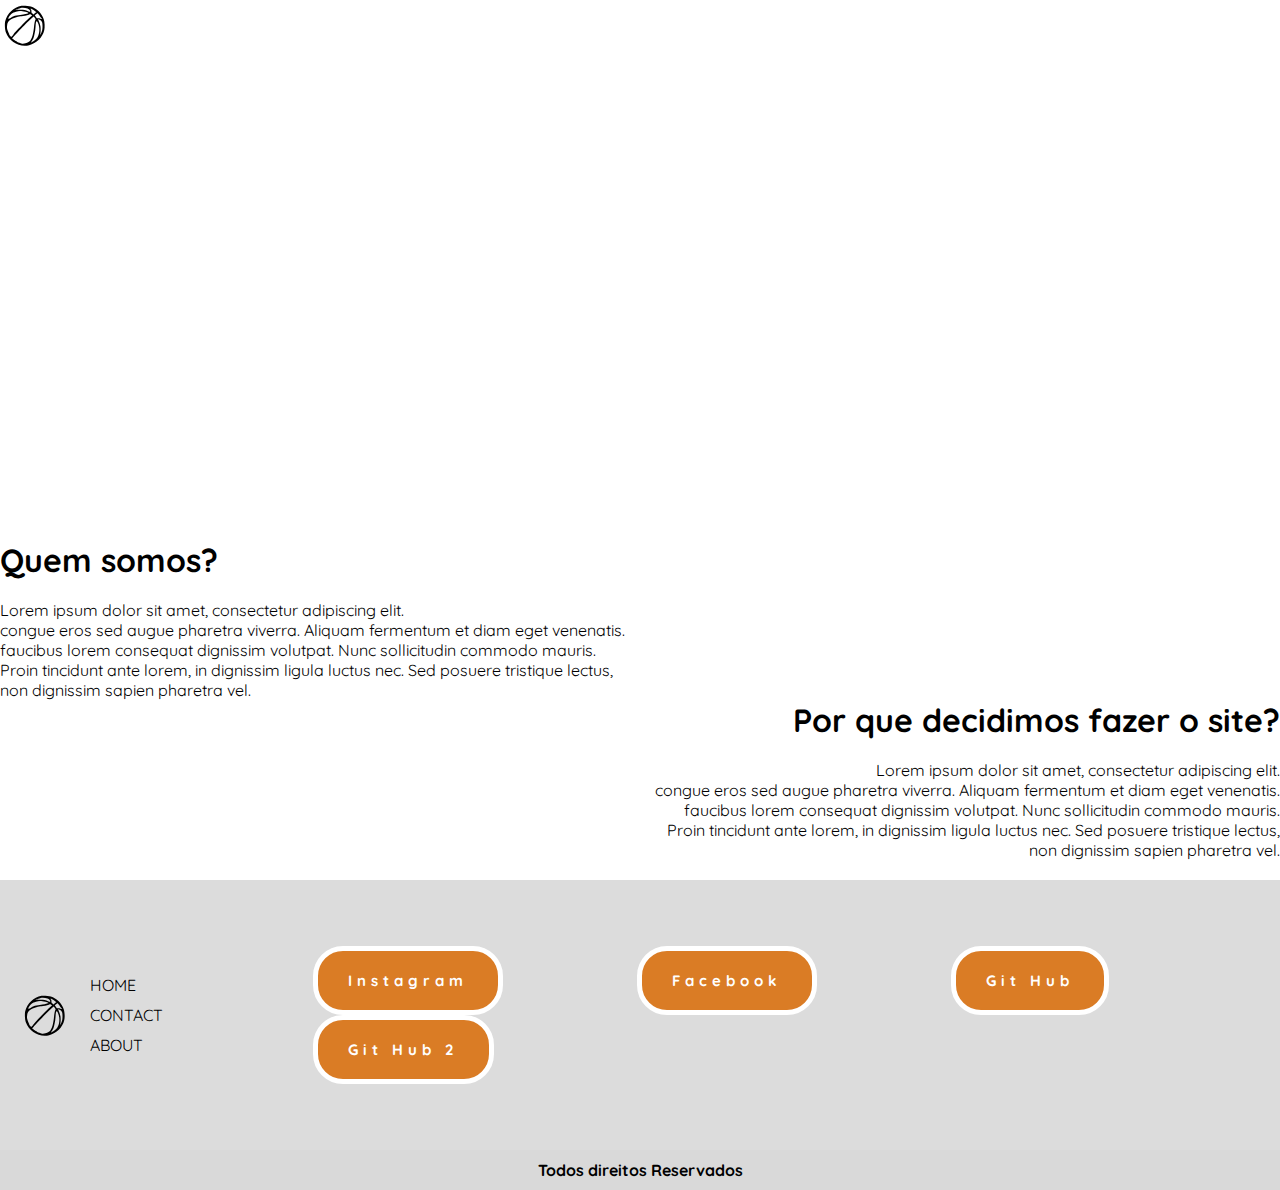
<file: about.html>
<!DOCTYPE html>

<html lang="pt-br">

<head>
    <meta charset="UTF-8">

    <meta http-equiv="X-UA-Compatible" content="IE=edge">

    <meta name="viewport" content="width=device-width, initial-scale=1.0">

    <link rel="stylesheet" href="style/style.css">

    <title>ABOUT</title>

</head>

<body>

    <header id="menu">

        <img class="logo-tamanho" src="src/logo1.svg" alt="">

        <nav>
            <a href="index.html">HOME</a>
            <a href="contact.html">CONTACT</a>
            <a href="about.html">ABOUT</a>
        </nav>

    </header>

    <main>

        <div>

            <h1>Quem somos?</h1><br>

            <p>Lorem ipsum dolor sit amet, consectetur adipiscing elit. 
            <br> congue eros sed augue pharetra viverra. Aliquam fermentum et diam eget venenatis. 
            <br> faucibus lorem consequat dignissim volutpat. Nunc sollicitudin commodo mauris. 
            <br> Proin tincidunt ante lorem, in dignissim ligula luctus nec. Sed posuere tristique lectus,
            <br> non dignissim sapien pharetra vel. </p>

            <h1 class="right">Por que decidimos fazer o site?</h1><br>

            <p class="right">Lorem ipsum dolor sit amet, consectetur adipiscing elit. 
            <br> congue eros sed augue pharetra viverra. Aliquam fermentum et diam eget venenatis. 
            <br> faucibus lorem consequat dignissim volutpat. Nunc sollicitudin commodo mauris. 
            <br> Proin tincidunt ante lorem, in dignissim ligula luctus nec. Sed posuere tristique lectus,
            <br> non dignissim sapien pharetra vel. </p><br>

        </div>

    </main>

    <footer>

        <img src="src/logo1.svg" alt="">

    <nav id="footer-link">
        <a href="index.html">HOME</a>
        <a href="contact.html">CONTACT</a>
        <a href="about.html">ABOUT</a>
    </nav>

    <nav>
        <button class="button"><a href="https://www.instagram.com/juliao_cmathanazio/"> Instagram </a></button>
        <button class="button"><a href="https://www.facebook.com/julio.mizani/"> Facebook </a></button>
        <button class="button"><a href="https://github.com/IanVitor"> Git Hub </a></button>
        <button class="button"><a href="https://github.com/JCMA0"> Git Hub 2 </a></button>
    </nav>

</footer>

    <div id="h4">

        <h4>Todos direitos Reservados</h4>

    </div>

</body>

</html>
</file>
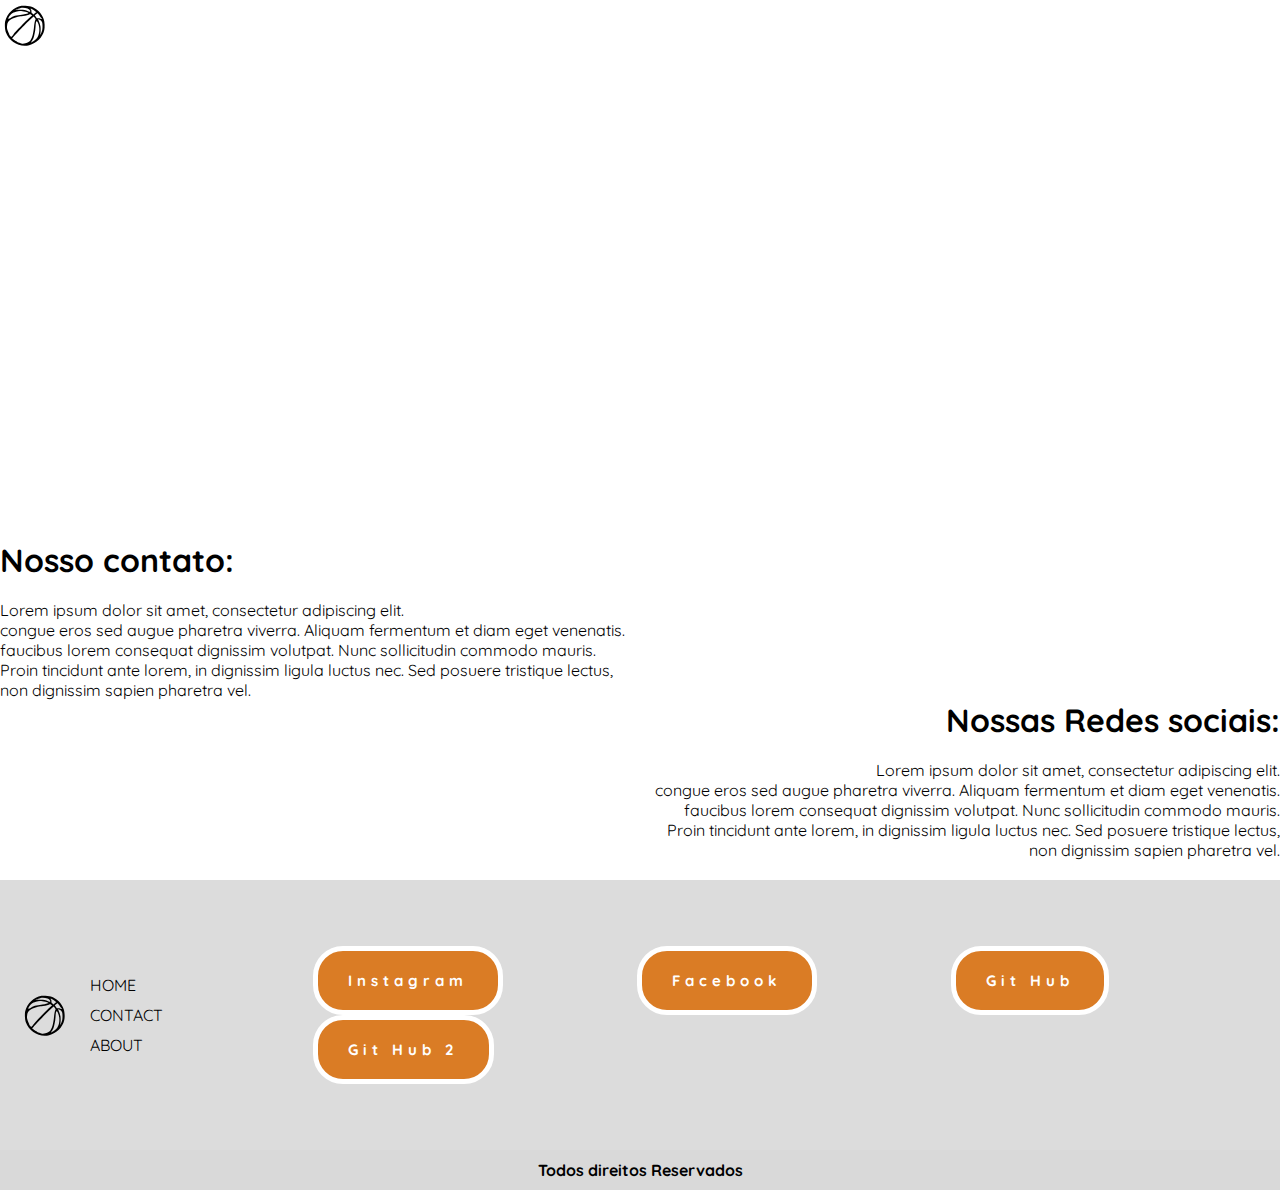
<file: contact.html>
<!DOCTYPE html>

<html lang="pt-br">

<head>
    <meta charset="UTF-8">

    <meta http-equiv="X-UA-Compatible" content="IE=edge">

    <meta name="viewport" content="width=device-width, initial-scale=1.0">

    <link rel="stylesheet" href="style/style.css">

    <title>CONTACT</title>

</head>

<body>

    <header id="menu">

        <img class="logo-tamanho" src="src/logo1.svg" alt="">

        <nav>
            <a href="index.html">HOME</a>
            <a href="contact.html">CONTACT</a>
            <a href="about.html">ABOUT</a>
        </nav>

    </header>

    <main>

        <div>

            <h1>Nosso contato:</h1><br>

            <p>Lorem ipsum dolor sit amet, consectetur adipiscing elit. 
            <br> congue eros sed augue pharetra viverra. Aliquam fermentum et diam eget venenatis. 
            <br> faucibus lorem consequat dignissim volutpat. Nunc sollicitudin commodo mauris. 
            <br> Proin tincidunt ante lorem, in dignissim ligula luctus nec. Sed posuere tristique lectus,
            <br> non dignissim sapien pharetra vel. </p>

            <h1 class="right">Nossas Redes sociais:</h1><br>

            <p class="right">Lorem ipsum dolor sit amet, consectetur adipiscing elit. 
            <br> congue eros sed augue pharetra viverra. Aliquam fermentum et diam eget venenatis. 
            <br> faucibus lorem consequat dignissim volutpat. Nunc sollicitudin commodo mauris. 
            <br> Proin tincidunt ante lorem, in dignissim ligula luctus nec. Sed posuere tristique lectus,
            <br> non dignissim sapien pharetra vel. </p><br>

        </div>

    </main>

    <footer>

        <img src="src/logo1.svg" alt="">

    <nav id="footer-link">
        <a href="index.html">HOME</a>
        <a href="contact.html">CONTACT</a>
        <a href="about.html">ABOUT</a>
    </nav>

    <nav>
        <button class="button"><a href="https://www.instagram.com/juliao_cmathanazio/"> Instagram </a></button>
        <button class="button"><a href="https://www.facebook.com/julio.mizani/"> Facebook </a></button>
        <button class="button"><a href="https://github.com/IanVitor"> Git Hub </a></button>
        <button class="button"><a href="https://github.com/JCMA0"> Git Hub 2 </a></button>
    </nav>

</footer>

    <div id="h4">

        <h4>Todos direitos Reservados</h4>

    </div>
    
</body>

</html>
</file>
<file: style/style.css>
@charset "UTF-8";

@import url('https://fonts.googleapis.com/css2?family=Quicksand&display=swap');

:root {
  --fonte-padrao: 'Quicksand', sans-serif;
}

* {
  margin: 0;
  padding: 0;
  box-sizing: border-box;
  font-family: var(--fonte-padrao);
}

h3
{
  font-family: var(--fonte-padrao);
}

#menu
{
    background-image: url("https://media.discordapp.net/attachments/879778847371976785/1067876788497297418/img3.jpg?width=1071&height=602");
    background-position: right center;
    background-size: cover;
    font-family: Quicksand;
    display: inline-block;
    justify-content: center;
    text-decoration: none;
    height: 60vh;
    width: 100%;
}

#menu img
{
  width: 50px;
  height: 50px;
}

#menu nav
{
  margin-top: 20px;
  margin-right: 10vw;
  float: right;
  display: flex;
  justify-content: space-around;
  gap: 20px;
}

#menu nav a
{
  text-decoration: none;
  color: #ffffff;
}

#menu nav a:hover
{
  text-decoration: underline;
  transition-duration: 1s;
}

main
{
    background-color: #ffffff;
}

.item {
  width: 300px;
  height: 400px;
  flex-shrink: 0;
  transition: all 600ms ease-in-out;
  background-color: #D9D9D9;
  border-radius: 5px;
  gap: 10px;
  box-shadow: 10px 5px 5px rgba(0, 0, 0, 0.274);
}

.item-img img
{
  width: 100%;
  height: 250px;
  padding: 10px;
}

.item-text
{
  padding: 10px;
  font-family: var(--fonte-padrao);
}

.item-rating
{
  display: flex;
  flex-wrap: wrap;
  gap: 5px;
  padding: 10px;
}

#container-formulario
{
  display: flex;
  flex-direction: column;
  align-items: center;
  justify-content: center;
  gap: 20px;
}


.wrapper {
  height: 450px;
  width: 700px;
  position: relative;
  overflow: hidden;
  margin: 0 auto;
  margin-top: 50px;
}

.button-wrapper {
  width: 100%;
  height: 100%;
  display: flex;
  justify-content: space-between;
  align-items: center;
  position: absolute;
  background-color: #ffffff00;
}

.button-wrapper img
{
  width: 20px;
}

.carousel {
  margin: 0;
  padding: 0;
  list-style: none;
  width: 100%;
  display: flex;
  position: absolute;
  left: 0;
  transition: all 1s ease;
}

.card {
  min-width: 300px;
  height: 400px;
  margin-right: 1rem;
  display: inline-block;
}

#container-formulario
{
  width: 100%;
  height: 40vh;
  background-color: #ffffff;
  font-family: var(--fonte-padrao);
}

.search {
  display: flex;
  align-items: center;
  justify-content: space-between;
  text-align: center;
}

.search__input {
  background-color: #D9D9D9;
  border: none;
  color: #443D3D;
  padding: 0.7rem 1rem;
  border-radius: 3px;
  width: 300px;
  transition: all ease-in-out .5s;
  margin-right: -2rem;
}

.search__input:hover, .search__input:focus {
  box-shadow: 0 0 1em #00000013;
}

.search__input:focus {
  outline: none;
  background-color: #f0eeee;
}

.search__input::-webkit-input-placeholder {
  font-weight: 100;
  color: #443D3D;
}

.search__input:focus + .search__button {
  background-color: #f0eeee;
}

.search__button {
  border: none;
  background-color: #D9D9D9;
  margin-top: 0.1em;
}

.search__button:hover {
  cursor: pointer;
}

.search__icon {
  height: 1.3em;
  width: 1.3em;
  fill: #443D3d;
}

#container-text
{
  color: #ffffff;
  background-color: #DA7C25;
  width: 100%;
  height: 30vh;
  font-family: var(--fonte-padrao);
  font: 400;
  display: flex;
  align-items: center;
}

#container-text p
{
  text-align: justify;
  width: 200px;
  margin-left: 30px;
}

footer
{
  display: flex;
  align-items: center;
  background-color: #dcdcdc;
  height: 30vh;
  gap: 20px;
}

footer img
{
  margin-left: 20px;
  width: 50px;
  height: 50px;
}

.button {
  padding: 20px 30px;
  border-radius: 30px;
  border: 5px solid #ffffff;
  background-color: #DA7C25;
  font-size: 15px;
  color: white;
  letter-spacing: 5px;
  font-weight: bolder;
  animation: none;
  transition: all .5s ease-in-out;
  font-family: var(--fonte-padrao);
  display: inline;
  margin-left: 130px;
 }

 .button a
 {
  text-decoration: none;
  color: #fff;
 }
 
 .button:hover {
  border-radius: 30px 30px 0px 30px;
  box-shadow: inset 0px 30px 10px -25px black;
  transition: all .5s ease-in-out;
  animation: bounce42 1.6s infinite;
 }
 
 @keyframes bounce42 {
  0%, 20%, 50%, 80%, 100% {
   transform: translateY(0);
  }
 
  40% {
   transform: translateY(-5px);
  }
 
  60% {
   transform: translateY(-5px);
  }
 } 

#footer-link
{
  font-family: var(--fonte-padrao);
  gap: 10px;
  display: flex;
  flex-direction: column;
}

#footer-link a
{
  color: black;
  text-decoration: none;
}

#h4
{
  background-color: #d9d9d9;
  text-align: center;
  padding: 10px 0px 10px 0px;
  font-family: var(--fonte-padrao);
}

.right
{
  text-align: right;
}
</file>
